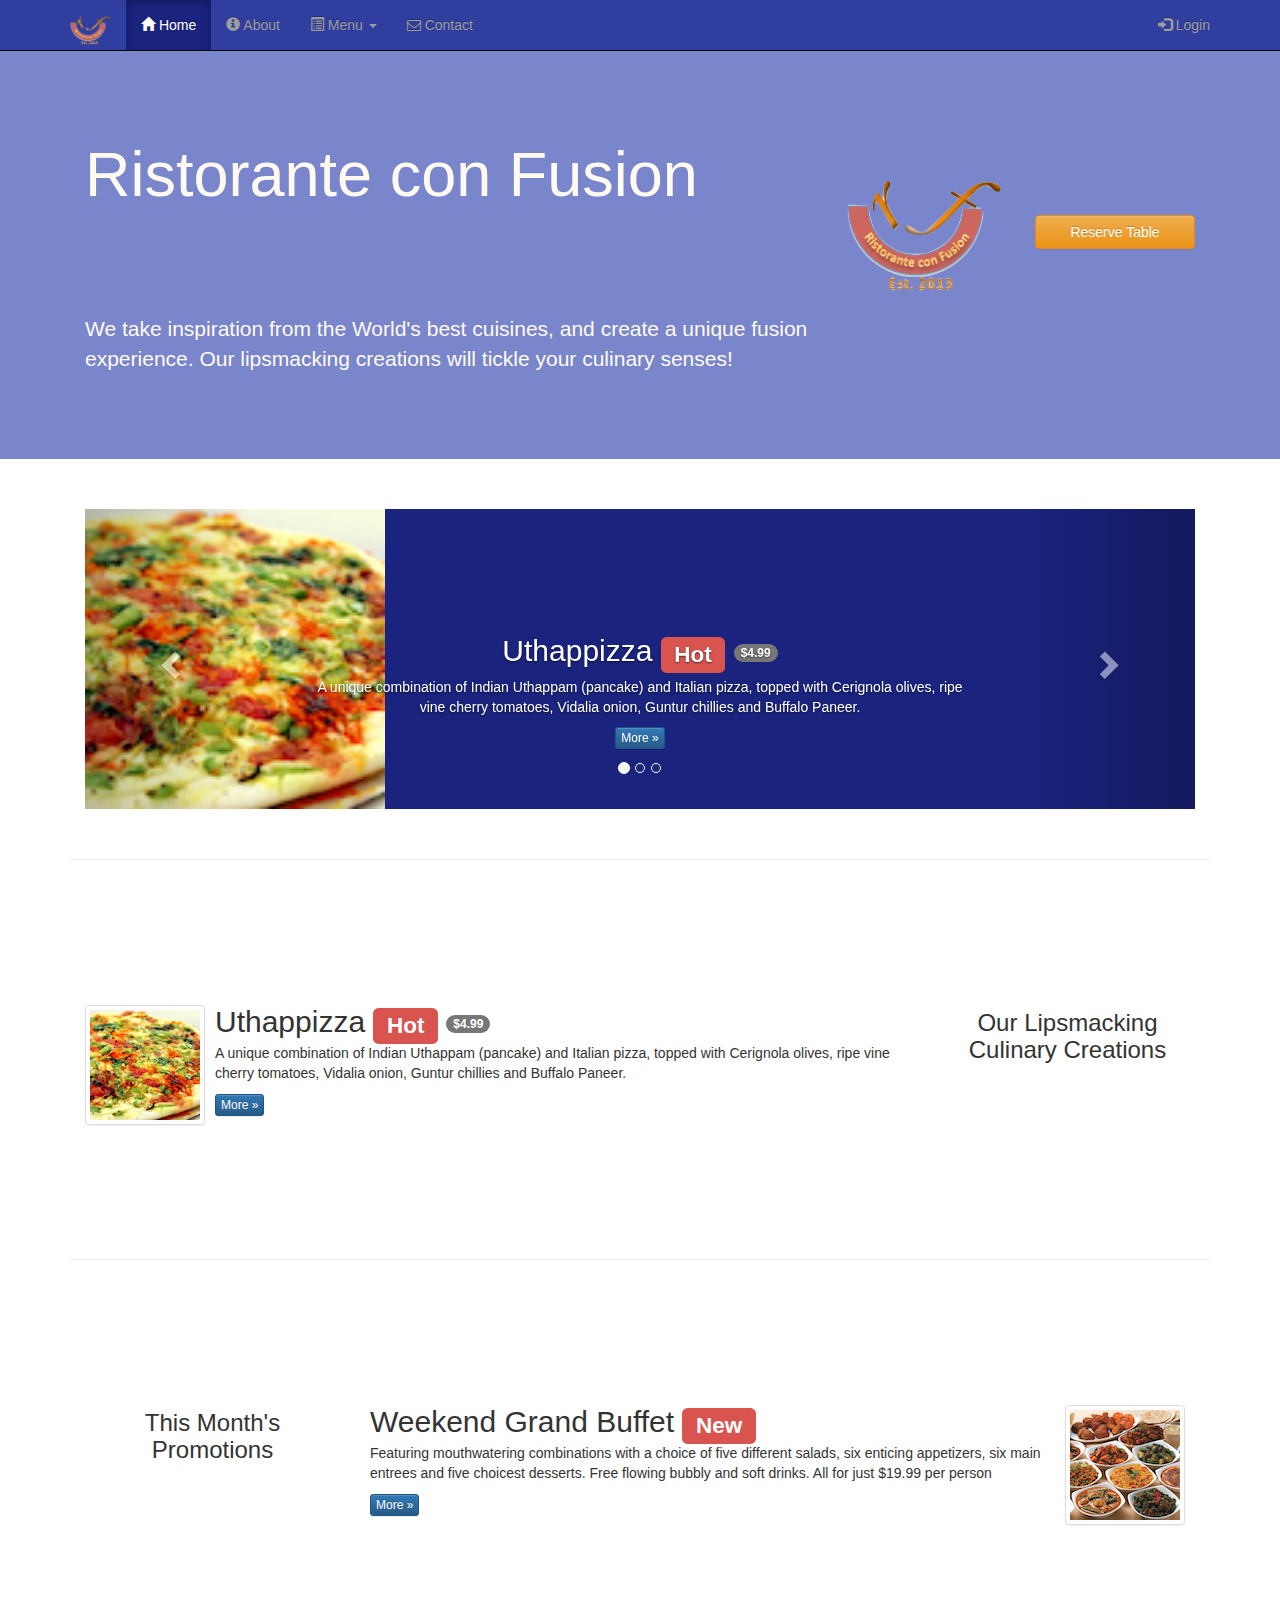
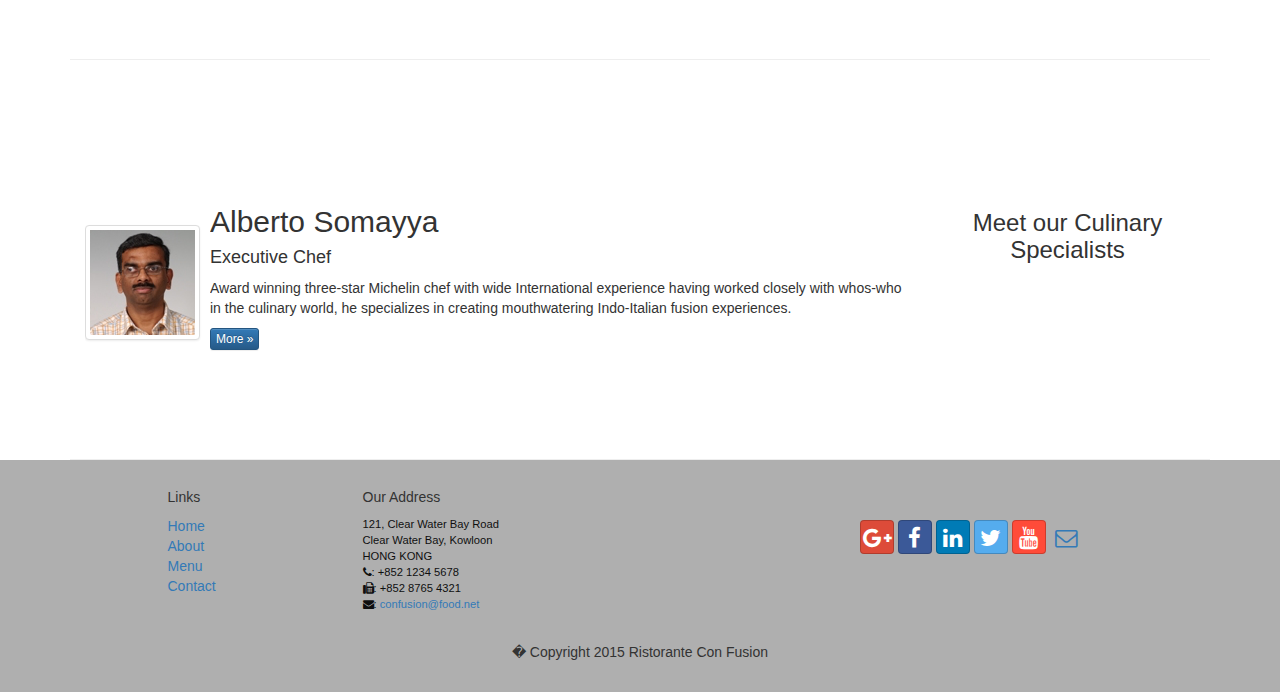
<file: index_assignment3.html>
<!DOCTYPE html>
<html lang="en">

<head>
    <meta charset="utf-8">
    <meta http-equiv="X-UA-Compatible" content="IE=edge">
    <meta name="viewport" content="width=device-width, initial-scale=1">
    <!-- The above 3 meta tags *must* come first in the head; any other head
         content must come *after* these tags -->
    <title>Ristorante Con Fusion: About Us</title>
        <!-- Bootstrap -->
        <link href="css/bootstrap.min.css" rel="stylesheet">
        <link href="css/bootstrap-theme.min.css" rel="stylesheet">
        <link href="css/mystyle.css" rel="stylesheet">
    	<link href="css/font-awesome.min.css" rel="stylesheet">
        <link href="css/bootstrap-social.css" rel="stylesheet">


    <!-- HTML5 shim and Respond.js for IE8 support of HTML5 elements and media queries -->
    <!-- WARNING: Respond.js doesn't work if you view the page via file:// -->
    <!--[if lt IE 9]>
      <script src="https://oss.maxcdn.com/html5shiv/3.7.2/html5shiv.min.js"></script>
      <script src="https://oss.maxcdn.com/respond/1.4.2/respond.min.js"></script>
    <![endif]-->
</head>

<body>
    <nav class="navbar navbar-inverse navbar-fixed-top" role="navigation">
        <div class="container">
            <div class="navbar-header">
                <button type="button" class="navbar-toggle collapsed" data-toggle="collapse" data-target="#navbar" aria-expanded="false" aria-controls="navbar">
                    <span class="sr-only">Toggle navigation</span>
                    <span class="icon-bar"></span>
                    <span class="icon-bar"></span>
                    <span class="icon-bar"></span>
                </button>
                <a class="navbar-brand" href="#"><img src="img/logo.png" height=30 width=41></a>
			</div>
            <div id="navbar" class="navbar-collapse collapse">
                <ul class="nav navbar-nav">
                    <li class="active"><a href="#"><span class="glyphicon glyphicon-home" aria-hidden="true"></span> Home</a></li>
					<li><a href="aboutus.html"><span class="glyphicon glyphicon-info-sign" aria-hidden="true"></span> About</a></li>
                    <li class="dropdown">
                        <a href="#" class="dropdown-toggle" data-toggle="dropdown"
                         role="button" aria-haspopup="true" aria-expanded="false">
                         <span class="glyphicon glyphicon-list-alt" aria-hidden="true"></span> Menu <span class="caret"></span></a>
                        <ul class="dropdown-menu">
                            <li><a href="#">Appetizers</a></li>
                            <li><a href="#">Main Courses</a></li>
                            <li><a href="#">Desserts</a></li>
                            <li><a href="#">Drinks</a></li>
                            <li role="separator" class="divider"></li>
                            <li class="dropdown-header">Specials</li>
                            <li><a href="#">Lunch Buffet</a></li>
                            <li><a href="#">Weekend Brunch</a></li>
                        </ul>
                    </li>
                    <li><a href="contactus.html"><i class="fa fa-envelope-o"></i> Contact</a></li>
                </ul>
                <ul class="nav navbar-nav navbar-right">
                    <li><a id="loginButton"><span class="glyphicon glyphicon-log-in"></span> Login</a></li>
                </ul>
            </div>
        </div>
    </nav>
    <div id="loginModal" class="modal fade" role="dialog">
        <div class="modal-dialog">
            <!-- Modal content-->
            <div class="modal-content">
                <div class="modal-header">
                    <button type="button" class="close" data-dismiss="modal">&times;</button>
                    <h4 class="modal-title">Login </h4>
                </div>
                <div class="modal-body">
                    <form class="form-inline">
                        <div class="form-group">
                            <label class="sr-only" for="email">Email address</label>
                            <input type="email" class="form-control" id="email" placeholder="Email">
                        </div>
                        <div class="form-group">
                            <label class="sr-only" for="password">Password</label>
                            <input type="password" class="form-control" id="password" placeholder="Password">
                        </div>
                        <div class="checkbox">
                            <label><input type="checkbox">&nbsp;Remember me</label>
                        </div>
                        <button type="submit" class="btn btn-info btn-sm">Sign in</button>
                        <button type="button" class="btn btn-default btn-sm" data-dismiss="modal">Cancel</button>
                    </form>
                </div>
            </div>
        </div>
    </div>
	<header class="jumbotron">

        <!-- Main component for a primary marketing message or call to action -->

        <div class="container">
            <div class="row row-header">
                <div class="col-xs-12 col-sm-8">
                    <h1>Ristorante con Fusion</h1>
                    <p style="padding:40px;"></p>
                    <p>We take inspiration from the World's best cuisines, and create a unique fusion experience. Our lipsmacking creations will tickle your culinary senses!</p>
                </div>
                <div class="col-xs-12 col-sm-2">
                    <p style="padding:20px;"></p>
                    <img src="img/logo.png" class="img-responsive">
                </div>
                <div class="col-xs-12 col-sm-2" id="reserveButton"><p style="padding:40px;"></p>
                  <a type="button" class="btn btn-warning btn-block">Reserve Table</a></div>
				      </div>
            </div>
        </div>
    </header>

    <div id="reserveform" class="modal fade" role="dialog">
        <div class="modal-dialog">
            <!-- Modal content-->
            <div class="modal-content">
                <div class="modal-header">
                    <button type="button" class="close" data-dismiss="modal">&times;</button>
                    <h3 align=center>Reserve a Table</h3>
                </div>
                <div class="modal-body">
                    <form class="form-horizontal" role="form">
                        <div class="form-group">
                            <label for="nbrGuests" class="col-sm-2 control-label">Number of Guests</label>
                            <div class="col-sm-10">
                                <label class="radio-inline">
                                    <input type="radio" name="nbrGuests" id="nbrGuests" value="option1"> 1
                                </label>
                                <label class="radio-inline">
                                    <input type="radio" name="nbrGuests" id="nbrGuests" value="option2"> 2
                                </label>
                                <label class="radio-inline">
                                    <input type="radio" name="nbrGuests" id="nbrGuests" value="option3"> 3
                                </label>
                                <label class="radio-inline">
                                    <input type="radio" name="nbrGuests" id="nbrGuests" value="option4"> 4
                                </label>
                                <label class="radio-inline">
                                    <input type="radio" name="nbrGuests" id="nbrGuests" value="option5"> 5
                                </label>
                                <label class="radio-inline">
                                    <input type="radio" name="nbrGuests" id="nbrGuests" value="option6"> 6
                                </label>
                            </div>
                        </div>
                        <div class="form-group">
                            <label for="options" class="col-sm-2 control-label">Smoking</label>
                            <div class="col-sm-10">
                                <div class="btn-group" data-toggle="buttons">
                                    <label class="btn btn-success active">
                                        <input type="radio" name="options" id="option1" autocomplete="off" checked> Non-Smoking
                                    </label>
                                    <label class="btn btn-danger">
                                        <input type="radio" name="options" id="option2" autocomplete="off"> Smoking
                                    </label>
                                </div>
                            </div>
                        </div>
                        <div class="form-group">
                            <label for="dateAndTime" class="col-sm-2 control-label">Date and Time</label>
                            <div class="col-sm-5 has-feedback">
                                  <input type="text" class="form-control" id="reservationDate" placeholder="Date">
                                  <span class="glyphicon glyphicon-calendar form-control-feedback" aria-hidden="true"></span>
                            </div>
                            <div class="col-sm-5 has-feedback">
                                <input type="text" class="form-control" id="reservationTime" placeholder="Time">
                                <span class="glyphicon glyphicon-time form-control-feedback" aria-hidden="true"></span>
                            </div>
                        </div>
                        <div class="form-group">
                            <div class="col-sm-offset-2 col-sm-10">
                                <button type="submit" class="btn btn-primary">Reserve</button>
                                <button type="button" class="btn btn-default" data-dismiss="modal">Cancel</button>
                            </div>
                        </div>
                        <div class="alert alert-warning alert-dismissible" role="alert">
                            <button type="button" class="close" data-dismiss="alert" aria-label="Close">
                                <span aria-hidden="true">&times;</span>
                            </button>
                            <strong>Warning:</strong> Please <a href="tel:+8512345678" class="alert-link">call</a> us to reserve for more than six guests.
                        </div>
                    </form>
                </div>
            </div>
        </div>
    </div>

    <div class="container">

      <div class="row row-content">
        <div class="col-xs-12">
            <div id="mycarousel" class="carousel slide" data-ride="carousel">
                <!-- Indicators -->
                <ol class="carousel-indicators">
                  <li data-target="#mycarousel" data-slide-to="0" class="active"></li>
                  <li data-target="#mycarousel" data-slide-to="1"></li>
                  <li data-target="#mycarousel" data-slide-to="2"></li>
                </ol>
                <!-- Wrapper for slides -->
                <div class="carousel-inner" role="listbox">
                    <div class="item active">
                        <img class="img-responsive"
                         src="img/uthappizza.png" alt="Uthappizza">
                        <div class="carousel-caption">
                        <h2>Uthappizza  <span class="label label-danger">Hot</span> <span class="badge">$4.99</span></h2>
                        <p>A unique combination of Indian Uthappam (pancake) and
                          Italian pizza, topped with Cerignola olives, ripe vine
                          cherry tomatoes, Vidalia onion, Guntur chillies and
                          Buffalo Paneer.</p>
                        <p><a class="btn btn-primary btn-xs" href="#">More &raquo;</a></p>
                        </div>
                    </div>
                    <div class="item">
                        <img class="img-responsive"
                         src="img/buffet.png" alt="Weekend Grand Buffet">
                        <div class="carousel-caption">
                        <h2>Weekend Grand Buffet <span class="label label-danger label-xs">New</span></h2>
                        <p>Featuring mouthwatering combinations with a choice of five different salads, six enticing appetizers, six main entrees and five choicest desserts. Free flowing bubbly and soft drinks. All for just $19.99 per person </p>
                    <p><a class="btn btn-primary btn-xs" href="#">More &raquo;</a></p>
                        </div>
                    </div>
                    <div class="item">
                        <img class="img-responsive"
                         src="img/alberto.png" alt="Alberto Somayya">
                        <div class="carousel-caption">
                        <h2 class="media-heading">Alberto Somayya</h2>
                    <h4>Executive Chef</h4>
                    <p>Award winning three-star Michelin chef with wide
                     International experience having worked closely with
                     whos-who in the culinary world, he specializes in
                      creating mouthwatering Indo-Italian fusion experiences.
                     </p>
                    <p><a class="btn btn-primary btn-xs" href="#">More &raquo;</a></p>
                        </div>
                    </div>
                </div>
                <!-- Controls -->
                <a class="left carousel-control" href="#mycarousel" role="button" data-slide="prev">
                    <span class="glyphicon glyphicon-chevron-left" aria-hidden="true"></span>
                    <span class="sr-only">Previous</span>
                </a>
                <a class="right carousel-control" href="#mycarousel" role="button" data-slide="next">
                    <span class="glyphicon glyphicon-chevron-right" aria-hidden="true"></span>
                    <span class="sr-only">Next</span>
                </a>
            </div>
           </div>
      </div>
        <div class="row row-content">
            <div class="col-xs-12 col-sm-3 col-sm-push-9">
                <p style="padding:40px;"></p>
                <h3 align="center">Our Lipsmacking Culinary Creations</h3>
            </div>
            <div class="col-xs-12 col-sm-9 col-sm-pull-3">
			    <p style="padding:40px;"></p>
                <div class="media">
                    <div class="media-left media-middle">
                        <a href="#">
                        <img class="media-object img-thumbnail"
                         src="img/uthappizza.png" alt="Uthappizza">
                        </a>
                    </div>
                    <div class="media-body">
                        <h2 class="media-heading">Uthappizza <span class="label label-danger">Hot</span> <span class="badge">$4.99</span></h2>
                        <p>A unique combination of Indian Uthappam (pancake) and
                          Italian pizza, topped with Cerignola olives, ripe vine
                          cherry tomatoes, Vidalia onion, Guntur chillies and
                          Buffalo Paneer.</p>
                        <p><a class="btn btn-primary btn-xs" href="#">More &raquo;</a></p>
                    </div>
                </div>
            </div>
        </div>


        <div class="row row-content">
            <div class="col-xs-12 col-sm-3">
                <p style="padding:40px;"></p>
                <h3 align="center">This Month's Promotions</h3>
            </div>
            <div class="col-xs-12 col-sm-9">
				<p style="padding:40px;"></p>
				<div class="media">
                    <div class="media-body">
                        <h2 class="media-heading">Weekend Grand Buffet <span class="label label-danger">New</span></h2>
                        <p>Featuring mouthwatering combinations with a choice of five different salads, six enticing appetizers, six main entrees and five choicest desserts. Free flowing bubbly and soft drinks. All for just $19.99 per person </p>
                        <p><a class="btn btn-primary btn-xs" href="#">More &raquo;</a></p>
                    </div>
					<div class="media-left media-middle">
                        <a href="#">
                        <img class="media-object img-thumbnail"
                         src="img/buffet.png" alt="buffet">
                        </a>
                    </div>
                </div>
            </div>
        </div>

        <div class="row row-content">
            <div class="col-xs-12 col-sm-3 col-sm-push-9">
                <p style="padding:40px;"></p>
                <h3 align="center">Meet our Culinary Specialists</h3>
            </div>
            <div class="col-xs-12 col-sm-9 col-sm-pull-3">
                <p style="padding:40px;"></p>
				<div class="media">
                    <div class="media-left media-middle">
                        <a href="#">
                        <img class="media-object img-thumbnail"
                         src="img/alberto.png" alt="Alberto Somayya">
                        </a>
                    </div>
                    <div class="media-body">
                        <h2 class="media-heading">Alberto Somayya</h2>
                        <h4>Executive Chef</h4>
                        <p>Award winning three-star Michelin chef with wide
                         International experience having worked closely with
                         whos-who in the culinary world, he specializes in
                          creating mouthwatering Indo-Italian fusion experiences.
                         </p>
                        <p><a class="btn btn-primary btn-xs" href="#">More &raquo;</a></p>
                    </div>
                </div>
            </div>
        </div>
      </div>


    <footer class="row-footer">
        <div class="container">
            <div class="row">
                <div class="col-xs-5 col-xs-offset-1 col-sm-2 col-sm-offset-1">
                    <h5>Links</h5>
                    <ul class="list-unstyled">
                        <li><a href="#">Home</a></li>
                        <li><a href="#">About</a></li>
                        <li><a href="#">Menu</a></li>
                        <li><a href="#">Contact</a></li>
                    </ul>
                </div>
                <div class="col-xs-6 col-sm-5">
                    <h5>Our Address</h5>
                    <address>
		              121, Clear Water Bay Road<br>
		              Clear Water Bay, Kowloon<br>
		              HONG KONG<br>
		              <i class="fa fa-phone"></i>: +852 1234 5678<br>
		              <i class="fa fa-fax"></i>: +852 8765 4321<br>
		              <i class="fa fa-envelope"></i>:
                        <a href="mailto:confusion@food.net">confusion@food.net</a>
		           </address>
                </div>
                <div class="col-xs-12 col-sm-4">
                    <div class="nav navbar-nav" style="padding: 40px 10px;">
                        <a class="btn btn-social-icon btn-google-plus" href="http://google.com/+"><i class="fa fa-google-plus"></i></a>
                        <a class="btn btn-social-icon btn-facebook" href="http://www.facebook.com/profile.php?id="><i class="fa fa-facebook"></i></a>
                        <a class="btn btn-social-icon btn-linkedin" href="http://www.linkedin.com/in/"><i class="fa fa-linkedin"></i></a>
                        <a class="btn btn-social-icon btn-twitter" href="http://twitter.com/"><i class="fa fa-twitter"></i></a>
                        <a class="btn btn-social-icon btn-youtube" href="http://youtube.com/"><i class="fa fa-youtube"></i></a>
                        <a class="btn btn-social-icon" href="mailto:"><i class="fa fa-envelope-o"></i></a>
                    </div>
                </div>
                <div class="col-xs-12">
                    <p style="padding:10px;"></p>
                    <p align=center>� Copyright 2015 Ristorante Con Fusion</p>
                </div>
            </div>
        </div>
    </footer>
    <!-- jQuery (necessary for Bootstrap's JavaScript plugins) -->
    <script src="https://ajax.googleapis.com/ajax/libs/jquery/1.11.3/jquery.min.js"></script>
    <!-- Include all compiled plugins (below), or include individual files as needed -->
    <script src="js/bootstrap.min.js"></script>
    <script>
        $(document).ready(function(){
            $("#mycarousel").carousel( { interval: 2000 } );
            $("#carousel-pause").click(function(){
                $("#mycarousel").carousel('pause');
            });
            $("#carousel-play").click(function(){
                $("#mycarousel").carousel('cycle');
            });

            // reserve table modal
            $("#reserveform").modal({
                show: false
            });
            $("#reserveButton").click(function(){
                $("#reserveform").modal('toggle')
            });

            // login modal
            $("#loginModal").modal({
                show: false
            });
            $("#loginButton").click(function(){
                $("#loginModal").modal('toggle')
            });
        });
    </script>

</body></html>
</file>
<file: css/mystyle.css>
.row-header{
    margin:0px auto;
    padding:0px auto;
}

.row-content {
    margin:0px auto;
    padding: 50px 0px 50px 0px;
    border-bottom: 1px ridge;
    min-height:400px;
}

.row-footer{
    background-color: #AfAfAf;
    margin:0px auto;
    padding: 20px 0px 20px 0px;
}

.jumbotron {
    padding:70px 30px 70px 30px;
    margin:0px auto;
    background: #7986CB ;
    color:floralwhite;
}

address{
    font-size:80%;
    margin:0px;
    color:#0f0f0f;
}

body{
    padding:50px 0px 0px 0px;
    z-index:0;
}

.navbar-inverse {
     background: #303F9F;
}

.navbar-inverse .navbar-nav > .active > a,
.navbar-inverse .navbar-nav > .active > a:hover,
.navbar-inverse .navbar-nav > .active > a:focus {
    color: #fff;
    background: #1A237E;
}

.navbar-inverse .navbar-nav > .open > a,
 .navbar-inverse .navbar-nav > .open > a:hover,
 .navbar-inverse .navbar-nav > .open > a:focus {
    color: #fff;
    background: #1A237E;
}

.navbar-inverse .navbar-nav .open .dropdown-menu> li> a,
.navbar-inverse .navbar-nav .open .dropdown-menu {
    background-color: #303F9F;
    color:#eeeeee;
}

.navbar-inverse .navbar-nav .open .dropdown-menu> li> a:hover {
    color:#000000;
}

.tab-content {
        border-left: 1px solid #ddd;
        border-right: 1px solid #ddd;
        border-bottom: 1px solid #ddd;
        padding: 10px;
}

.carousel {
    background:#1A237E;
}
.carousel .item {
  height: 300px;
}
.item img {
    position: absolute;
    top: 0;
    left: 0;
    min-height: 300px;
}
#carouselButtons {
    right:0px;
    position: absolute;
    bottom: 0px;
}
</file>
